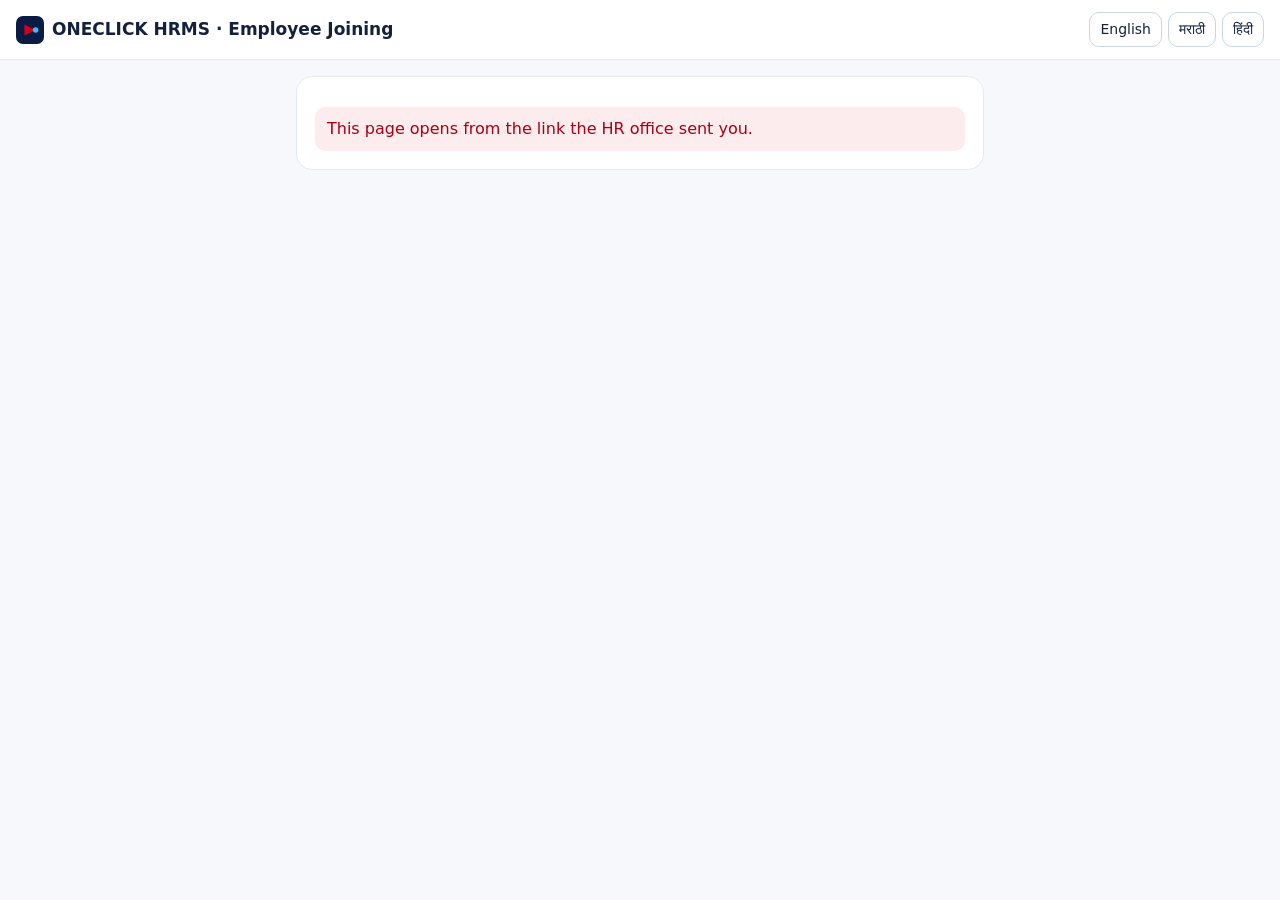
<file: public/onboard.html>
<!doctype html>
<html lang="en">
<head>
<meta charset="utf-8">
<meta name="viewport" content="width=device-width, initial-scale=1">
<meta name="robots" content="noindex, nofollow">
<meta name="referrer" content="no-referrer">
<title>RCL – Joining</title>
<link rel="icon" href="favicon.png">
<style>
:root{--ink:#14213D;--soft:#3F4A60;--line:#E3EAF6;--red:#D2001A;--bg:#F6F8FC;--ok:#146C2E}
*{box-sizing:border-box}
body{margin:0;background:var(--bg);color:var(--ink);font:16px/1.5 system-ui,-apple-system,"Segoe UI",Roboto,"Noto Sans Devanagari",sans-serif}
header{background:#fff;border-bottom:1px solid var(--line);padding:12px 16px;display:flex;align-items:center;gap:12px;flex-wrap:wrap}
header img{height:34px}header b{font-size:17px}header .lang{margin-left:auto;display:flex;gap:6px}
main{max-width:720px;margin:0 auto;padding:16px}
.card{background:#fff;border:1px solid var(--line);border-radius:16px;padding:18px;margin-bottom:14px}
h1{font-size:21px;margin:0 0 6px}h2{font-size:18px;margin:0 0 10px}
.muted{color:var(--soft);font-size:14.5px}
.steps{display:flex;gap:6px;flex-wrap:wrap;margin:0 0 14px;padding:0;list-style:none}
.steps li{font-size:13.5px;border:1px solid var(--line);background:#fff;border-radius:999px;padding:4px 10px;color:var(--soft)}
.steps li.on{border-color:var(--red);color:var(--red);font-weight:600}.steps li.done{background:#EAF7EE;border-color:#BFE3CA;color:var(--ok)}
label{display:block;font-size:14.5px;font-weight:600;margin:12px 0 4px}
input,select,textarea{width:100%;font:inherit;padding:11px 12px;border:1px solid #CBD5E6;border-radius:10px;background:#fff;color:inherit}
input:focus,select:focus,textarea:focus{outline:3px solid rgba(210,0,26,.18);border-color:var(--red)}
textarea{min-height:76px}
.row{display:grid;grid-template-columns:1fr 1fr;gap:0 12px}
@media (max-width:560px){.row{grid-template-columns:1fr}}
button{font:inherit;border-radius:10px;padding:11px 16px;border:1px solid #CBD5E6;background:#fff;color:var(--ink);cursor:pointer}
button.pri{background:var(--red);border-color:var(--red);color:#fff;font-weight:600}
button.sm{padding:6px 10px;font-size:14px}
button:disabled{opacity:.55;cursor:default}
button:focus-visible{outline:3px solid rgba(210,0,26,.35);outline-offset:2px}
.acts{display:flex;gap:10px;flex-wrap:wrap;margin-top:16px}
.err{color:#A80015;background:#FDECEE;border-radius:10px;padding:10px 12px;margin:12px 0 0}
.ok{color:var(--ok);background:#EAF7EE;border-radius:10px;padding:10px 12px;margin:12px 0 0}
.paper{border:1px solid var(--line);border-radius:12px;padding:12px;margin:10px 0}
.paper b{display:block}.paper .st{font-size:13.5px;font-weight:600}.paper .st.have{color:var(--ok)}.paper .st.miss{color:#8A5300}
.policy{border:1px solid var(--line);border-radius:12px;padding:12px;margin:10px 0}
.policy pre{white-space:pre-wrap;font:inherit;max-height:260px;overflow:auto;background:var(--bg);border-radius:8px;padding:10px;margin:8px 0}
.tick{display:flex;gap:10px;align-items:flex-start;font-weight:500}.tick input{width:auto;margin-top:4px}
[hidden]{display:none!important}
</style>
</head>
<body>
<header><div style="display:inline-flex;align-items:center;gap:8px;"><svg width="28" height="28" viewBox="0 0 40 40" fill="none"><rect width="40" height="40" rx="10" fill="#0A1B44"/><path d="M12 28V12L28 20L12 28Z" fill="#D2001A"/><circle cx="28" cy="20" r="4" fill="#38BDF8"/></svg><b>ONECLICK HRMS · Employee Joining</b></div>
  <span class="lang"><button class="sm" type="button" data-lang="">English</button><button class="sm" type="button" data-lang="mr">मराठी</button><button class="sm" type="button" data-lang="hi">हिंदी</button></span></header>
<main>
  <div class="card" id="ob_msg"><p class="muted">Opening…</p></div>
  <div id="ob_form" hidden>
    <div class="card"><h1 id="ob_hello"></h1><p class="muted" id="ob_until"></p><p class="err" id="ob_back" hidden></p></div>
    <ol class="steps" id="ob_steps"></ol>
    <div class="card" id="ob_step"></div>
  </div>
</main>
<script src="i18n.js"></script>
<script src="onboard.js"></script>
</body>
</html>
</file>
